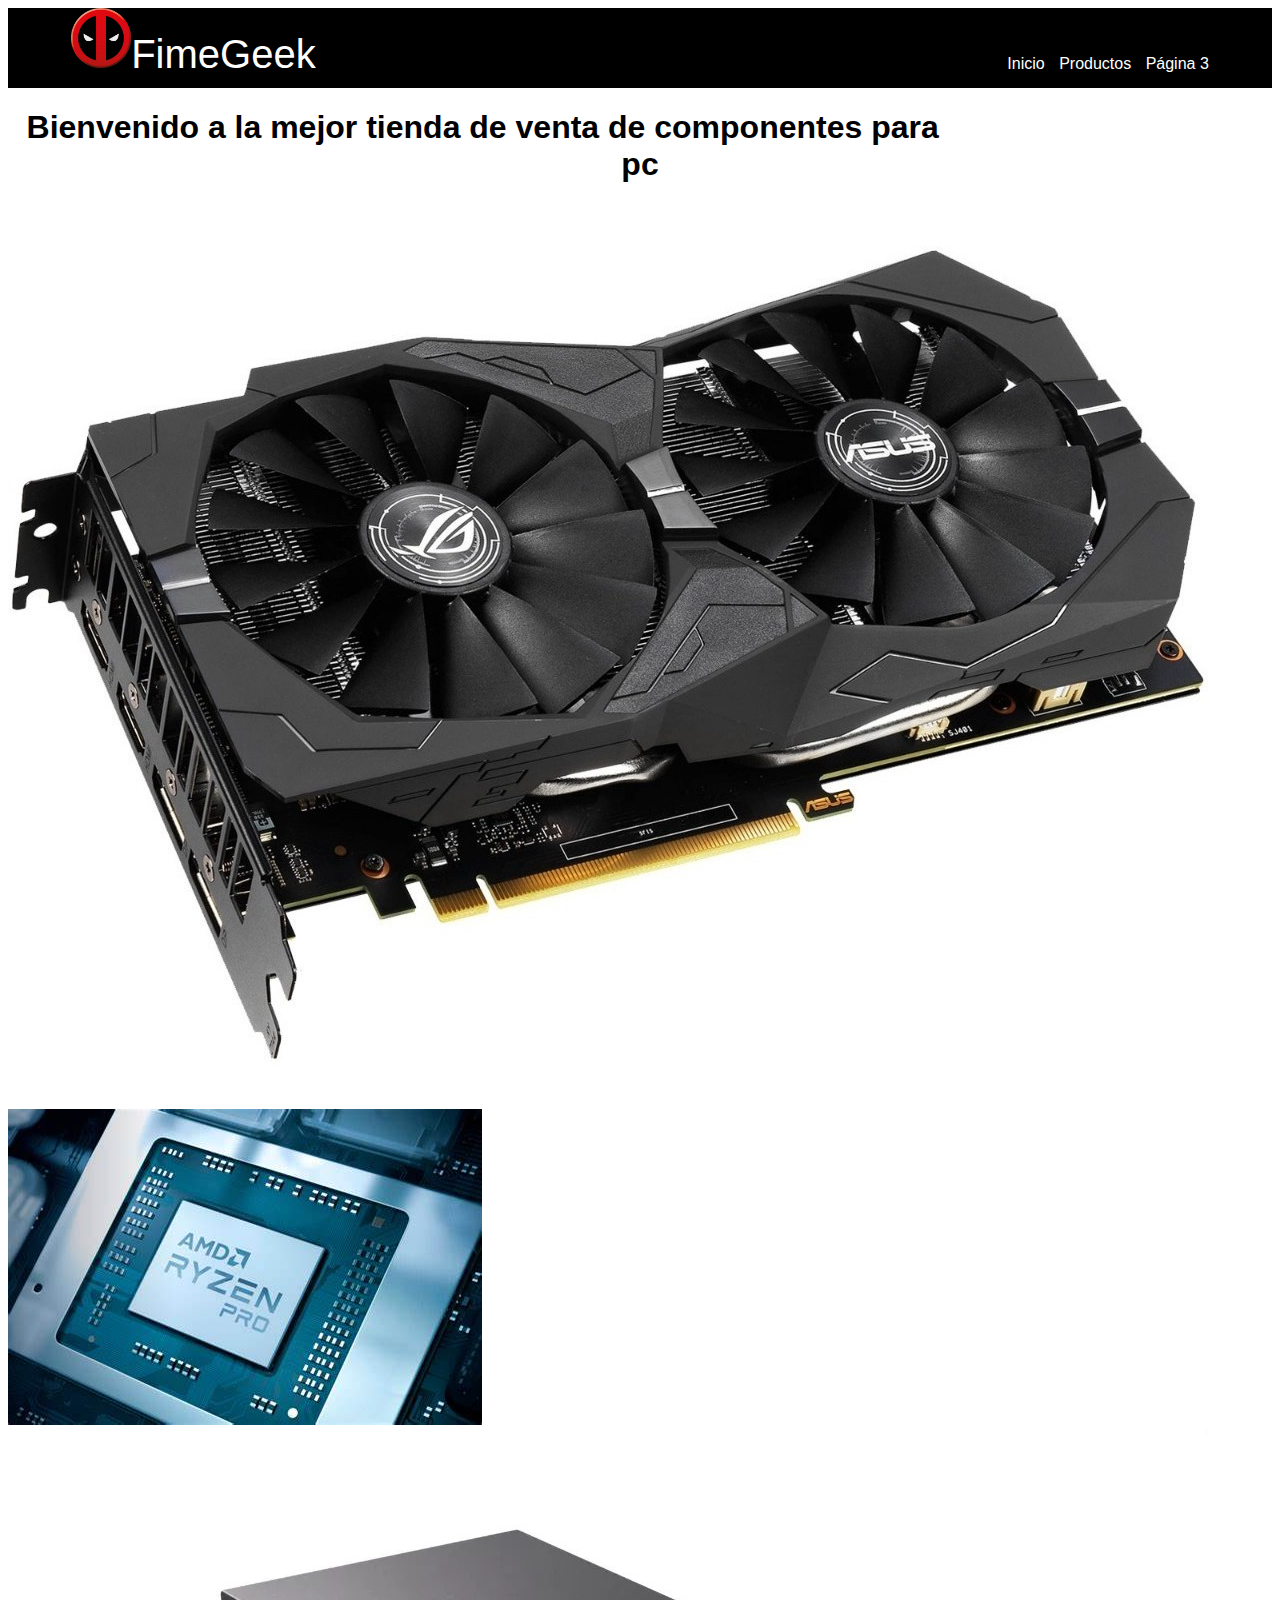
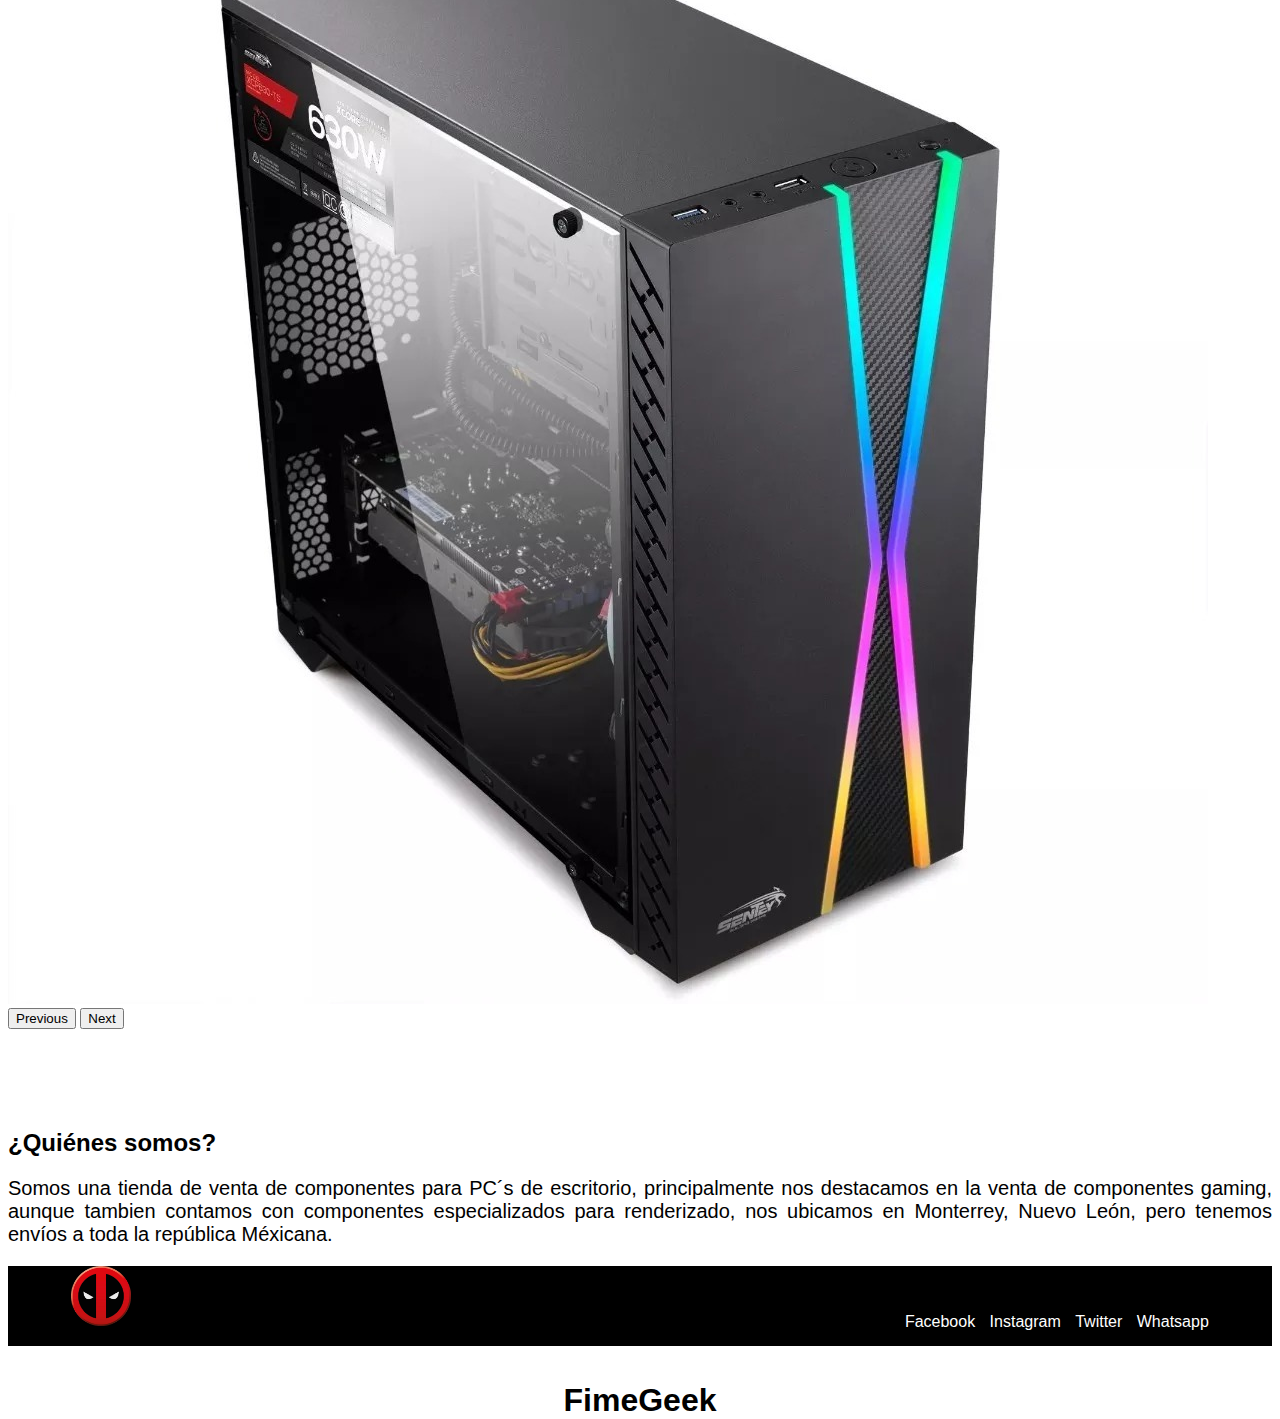
<file: index.html>
<!DOCTYPE html>
<html lang="en">

<head>
    <meta charset="UTF-8">
    <meta http-equiv="X-UA-Compatible" content="IE=edge">
    <meta name="viewport" content="width=device-width, initial-scale=1.0">
    <title>FimeGeek</title>
    <link href="https://cdn.jsdelivr.net/npm/bootstrap@5.1.3/dist/css/bootstrap.min.css" rel="stylesheet"
        integrity="sha384-1BmE4kWBq78iYhFldvKuhfTAU6auU8tT94WrHftjDbrCEXSU1oBoqyl2QvZ6jIW3" crossorigin="anonymous">
    <link rel="stylesheet" href="/css/styles.css">
</head>

<body>
    <nav>
        <label for="" class="logo">
            <a href="#"><img src="/imagenes/logo.png" alt="">FimeGeek</a>
        </label>
        <ul>
            <li><a href="/index.html">Inicio</a></li>
            <li><a href="/productos.html">Productos</a></li>
            <li><a href="#">Página 3</a></li>
        </ul>
    </nav>
    <h1>Bienvenido a la mejor tienda de venta de componentes para pc</h1>
    <div id="carruselInicio" class="carousel slide" data-bs-ride="carousel">
        <div class="carousel-inner">
            <div class="carousel-item active">
                <img src="/imagenes/carrusel1.jpg" class="d-block w-100" alt="...">
            </div>
            <div class="carousel-item">
                <img src="/imagenes/carrusel2.jpg" class="d-block w-100" alt="...">
            </div>
            <div class="carousel-item">
                <img src="/imagenes/carrusel3.jpg" class="d-block w-100" alt="...">
            </div>
        </div>
        <button class="carousel-control-prev" type="button" data-bs-target="#carouselExampleControls"
            data-bs-slide="prev">
            <span class="carousel-control-prev-icon" aria-hidden="true"></span>
            <span class="visually-hidden">Previous</span>
        </button>
        <button class="carousel-control-next" type="button" data-bs-target="#carouselExampleControls"
            data-bs-slide="next">
            <span class="carousel-control-next-icon" aria-hidden="true"></span>
            <span class="visually-hidden">Next</span>
        </button>
    </div>
    <h2 class="text-center">¿Quiénes somos?</h2>
    <p id="info">Somos una tienda de venta de componentes para PC´s de escritorio, principalmente nos destacamos en la venta de componentes gaming, aunque tambien contamos con componentes especializados para renderizado, nos ubicamos en Monterrey, Nuevo León, pero tenemos envíos a toda la república Méxicana.</p>
    <footer class="bg-dark text-white">
        <div class="container">
            <nav class="row">
                <a href="" class="col-3 text-reset text-uppercase d-flex align-items-center logo">
                    <img src="/imagenes/logo.png" alt="">
                </a>
                <ul class="col-4">
                    <li class="text-white"><a href="">Facebook</a></li>
                    <li class="text-white"><a href="">Instagram</a></li>
                    <li class="text-white"><a href="">Twitter</a></li>
                    <li class="text-white"><a href="">Whatsapp</a></li>
                </ul>
                <h1 class="col-1 mt-3">FimeGeek</h1>
            </nav>
        </div>
    </footer>
    <script src="https://cdn.jsdelivr.net/npm/bootstrap@5.1.3/dist/js/bootstrap.bundle.min.js"
        integrity="sha384-ka7Sk0Gln4gmtz2MlQnikT1wXgYsOg+OMhuP+IlRH9sENBO0LRn5q+8nbTov4+1p"
        crossorigin="anonymous"></script>
</body>

</html>
</file>
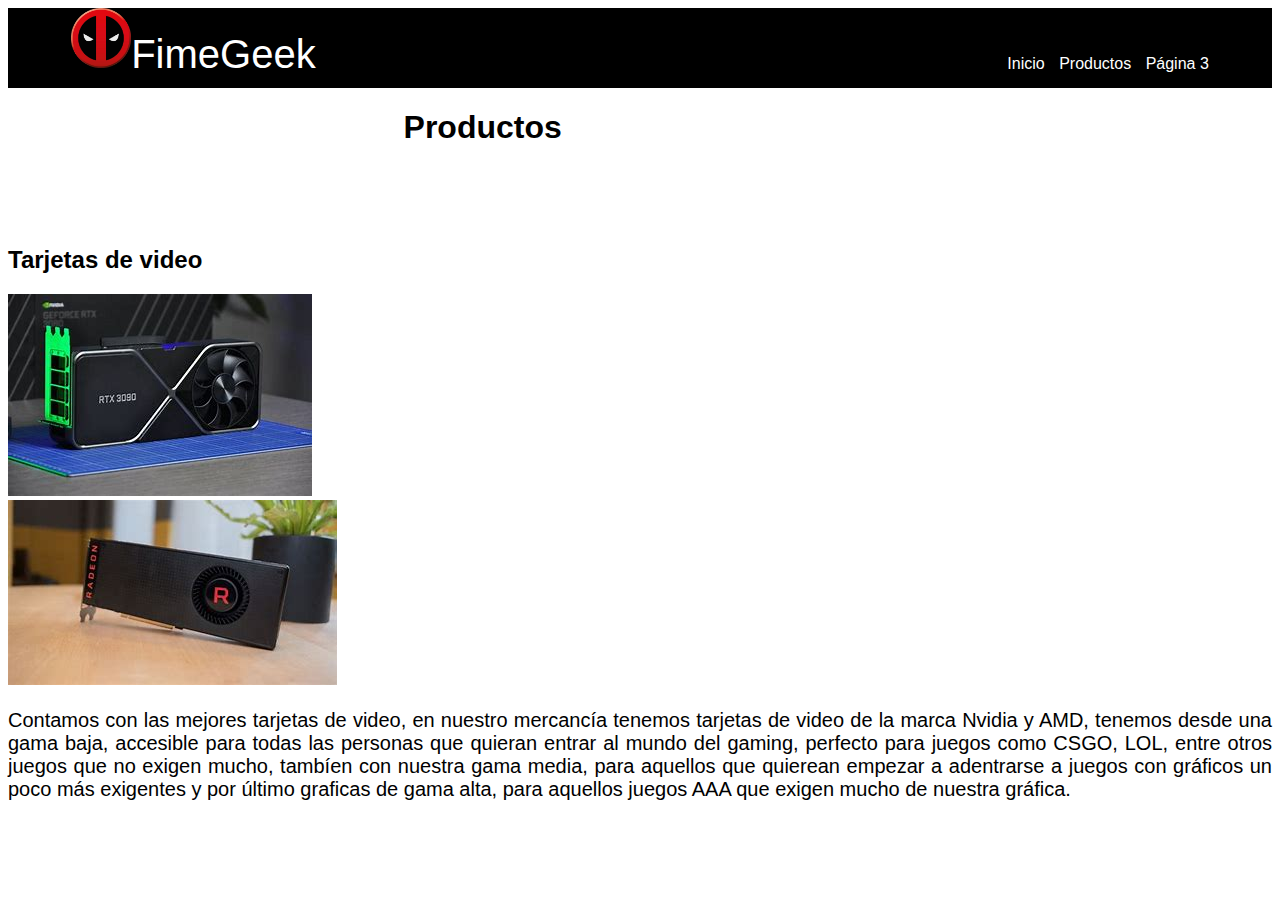
<file: productos.html>
<!DOCTYPE html>
<html lang="en">

<head>
    <meta charset="UTF-8">
    <meta http-equiv="X-UA-Compatible" content="IE=edge">
    <meta name="viewport" content="width=device-width, initial-scale=1.0">
    <title>FimeGeek</title>
    <link href="https://cdn.jsdelivr.net/npm/bootstrap@5.1.3/dist/css/bootstrap.min.css" rel="stylesheet"
        integrity="sha384-1BmE4kWBq78iYhFldvKuhfTAU6auU8tT94WrHftjDbrCEXSU1oBoqyl2QvZ6jIW3" crossorigin="anonymous">
    <link rel="stylesheet" href="/css/styles.css">
</head>

<body>
    <nav>
        <label for="" class="logo">
            <a href="#"><img src="/imagenes/logo.png" alt="">FimeGeek</a>
        </label>
        <ul>
            <li><a href="/index.html">Inicio</a></li>
            <li><a href="/productos.html">Productos</a></li>
            <li><a href="#">Página 3</a></li>
        </ul>
    </nav>
    <h1 class="text-center">Productos</h1>
    <h2 class="text-center">Tarjetas de video</h2>
    <div id="carruselTarjetas" class="carousel slide" data-bs-ride="carousel">
        <div class="carousel-inner">
          <div class="carousel-item active">
            <img src="/imagenes/tarjetas1.jpg" class="d-block w-100" alt="...">
          </div>
          <div class="carousel-item">
            <img src="/imagenes/tarjetas2.jpg" class="d-block w-100" alt="...">
          </div>
        </div>
      </div>
      <p class="mt-5">Contamos con las mejores tarjetas de video, en nuestro mercancía tenemos tarjetas de video de la marca Nvidia y AMD, tenemos desde una gama baja, accesible para todas las personas que quieran entrar al mundo del gaming, perfecto para juegos como CSGO, LOL, entre otros juegos que no exigen mucho, tambíen con nuestra gama media, para aquellos que quierean empezar a adentrarse a juegos con gráficos un poco más exigentes y por último graficas de gama alta, para aquellos juegos AAA que exigen mucho de nuestra gráfica.</p>
    <script src="https://cdn.jsdelivr.net/npm/bootstrap@5.1.3/dist/js/bootstrap.bundle.min.js"
        integrity="sha384-ka7Sk0Gln4gmtz2MlQnikT1wXgYsOg+OMhuP+IlRH9sENBO0LRn5q+8nbTov4+1p"
        crossorigin="anonymous"></script>
</body>

</html>
</file>
<file: css/styles.css>
*{
    list-style: none;
    text-decoration: none;
}

nav{
    background-color: black;
    width: 100%;
    height: 80px;
}

.logo{
    margin-left: 5%;
    line-height: 80px;
}

.logo a{
    color: white;
    font-size: 25px;
}

nav ul{
    float: right;
    margin-right: 5%;
}

nav ul li{
    display: inline-block;
    margin-left: 10px;
    line-height: 80px;
}

nav ul li a{
    color: white;
}

.logo img{
    width: 60px;
}

.logo a{
    font-size: 40px;
}

#carrusel1, #carrusel2, #carrusel3{
    width: 30px;
} 

body{
    font-family: Arial, Helvetica, sans-serif;
}

h1{
    text-align: center;
}

p{
    font-size: 20px;
    text-align: justify;
}

h2{
    margin-top: 100px;
}
</file>
